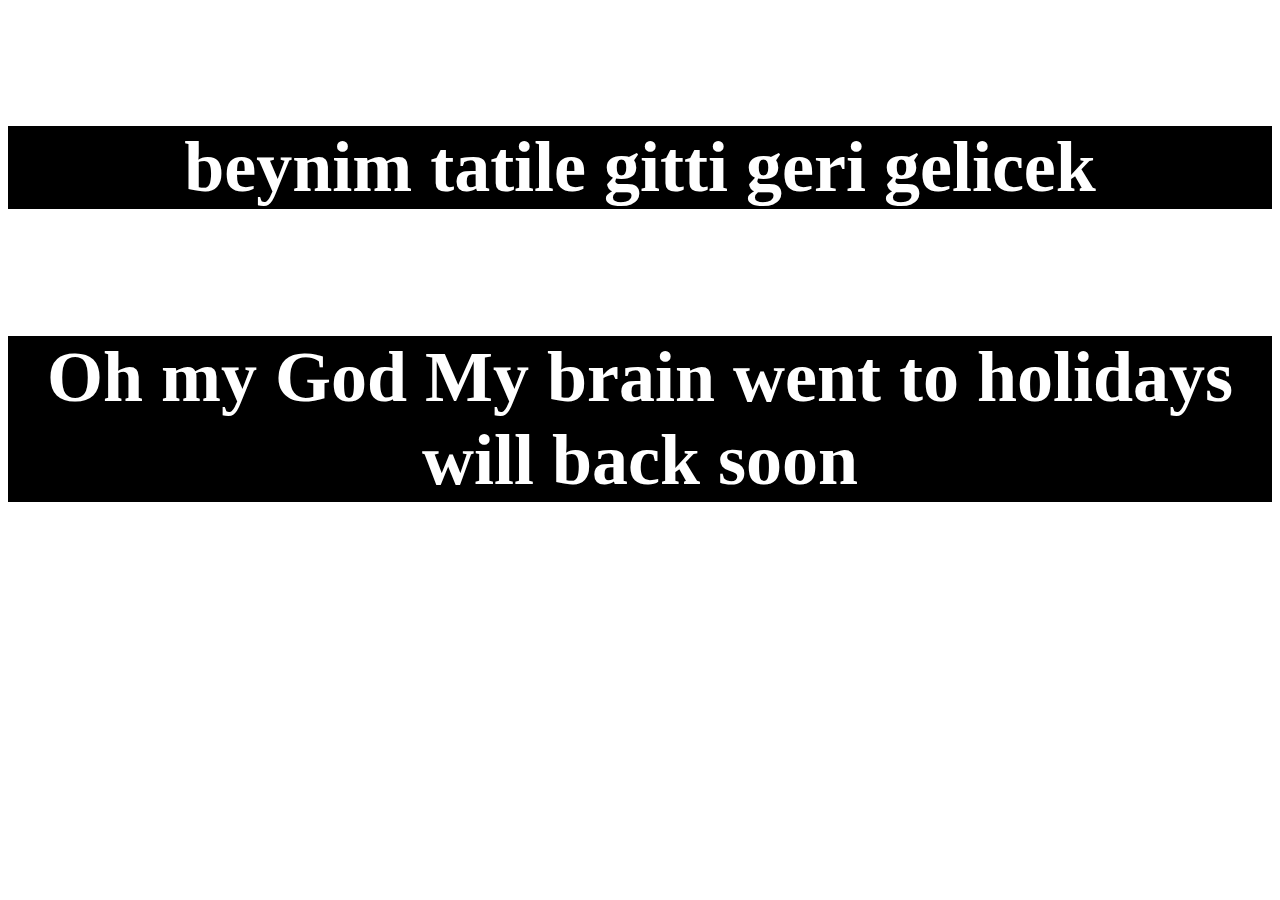
<file: break.html>
<!DOCTYPE html>
<html lang="en">
  <head>
    <meta charset="UTF-8" />
    <meta name="viewport" content="width=device-width, initial-scale=1.0" />
    <title>Document</title>
    <style>
      h1 {
        font-size: 72px;
        background-color: black;
        color: #fff;
        margin-top: 10%;
        text-align: center;
      }
    </style>
  </head>
  <body>
    <h1>beynim tatile gitti geri gelicek</h1>
    <h1>Oh my God My brain went to holidays will back soon</h1>
  </body>
</html>
</file>
